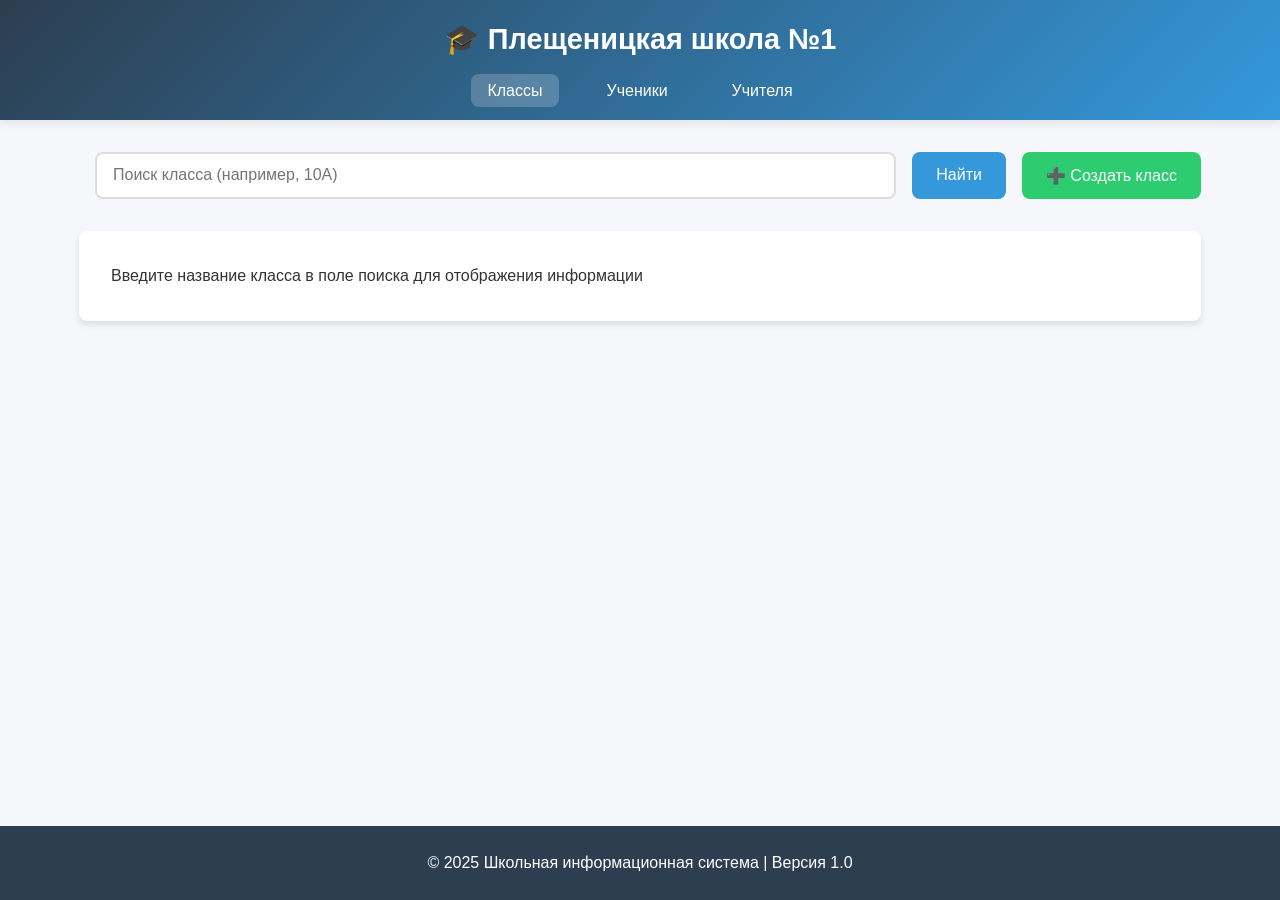
<file: target/classes/static/index.html>
<!DOCTYPE html>
<html lang="en">
<head>
    <meta charset="UTF-8">
    <title>Школа</title>
    <link rel="stylesheet" href="styles.css">
</head>
<body>
    <header class="header">
        <div class="container">
            <h1>🎓 Плещеницкая школа №1</h1>
            <nav>
                <ul class="nav-links">
                    <li><a href="#" id="classes-tab" class="active">Классы</a></li>
                    <li><a href="#" id="students-tab">Ученики</a></li>
                    <li><a href="#" id="teachers-tab">Учителя</a></li>
                </ul>
            </nav>
        </div>
    </header>

    <main class="container">
        <div class="search-section">
            <label for="class-search"></label>
            <input type="text" id="class-search" placeholder="Поиск класса (например, 10А)">
            <button id="search-btn">Найти</button>
            <button id="create-class-btn">➕ Создать класс</button>
        </div>

        <!-- Контейнеры для вкладок -->
        <div id="tab-content">
            <!-- Вкладка Классы (по умолчанию) -->
            <div id="classes-tab-content" class="tab-content active">
                <div id="class-container" class="class-container">
                    <p class="info-message">Введите название класса в поле поиска для отображения информации</p>
                </div>
            </div>

            <!-- Вкладка Ученики -->
            <div id="students-tab-content" class="tab-content">
                <div class="students-header">
                    <h2 class="section-title">👥 Список всех учеников</h2>
                    <div class="search-filter">
                        <input type="text" id="students-search" placeholder="Поиск по ФИО или классу...">
                        <select id="students-class-filter">
                            <option value="">Все классы</option>
                        </select>
                    </div>
                </div>
                <div id="students-container" class="students-container">
                    <div class="loading">
                        <div class="spinner"></div>
                        <p>Загрузка списка учеников...</p>
                    </div>
                </div>
            </div>

            <!-- Вкладка Учителя -->
            <div id="teachers-tab-content" class="tab-content">
                <div class="teachers-header">
                    <h2 class="section-title">👩‍🏫 Список всех учителей</h2>
                    <div class="search-filter">
                        <input type="text" id="teachers-search" placeholder="Поиск по ФИО или предмету...">
                        <select id="teachers-subject-filter">
                            <option value="">Все предметы</option>
                        </select>
                    </div>
                </div>
                <div id="teachers-container" class="teachers-container">
                    <div class="loading">
                        <div class="spinner"></div>
                        <p>Загрузка списка учителей...</p>
                    </div>
                </div>
            </div>
        </div>

        <div id="loading" class="loading hidden">
            <div class="spinner"></div>
            <p>Загрузка данных...</p>
        </div>

        <div id="error-message" class="error-message hidden"></div>
    </main>

    <footer class="footer">
        <div class="container">
            <p>© 2025 Школьная информационная система | Версия 1.0</p>
        </div>
    </footer>

    <script src="app.js"></script>
</body>
</html>
</file>
<file: target/classes/static/styles.css>
:root {
    --primary-color: #3498db;
    --secondary-color: #2ecc71;
    --danger-color: #e74c3c;
    --warning-color: #f39c12;
    --dark-color: #2c3e50;
    --light-color: #ecf0f1;
    --gray-color: #95a5a6;
    --border-radius: 8px;
    --box-shadow: 0 4px 6px rgba(0, 0, 0, 0.1);
    --transition: all 0.3s ease;
}

* {
    margin: 0;
    padding: 0;
    box-sizing: border-box;
}

body {
    font-family: 'Segue UI', Thoma, Geneva, Verdana, sans-serif;
    line-height: 1.6;
    color: #333;
    background-color: #f5f7fa;
    min-height: 100vh;
    display: flex;
    flex-direction: column;
}

.container {
    width: 90%;
    max-width: 1200px;
    margin: 0 auto;
    padding: 0 15px;
}

.header {
    background: linear-gradient(135deg, var(--dark-color), var(--primary-color));
    color: white;
    padding: 1rem 0;
    box-shadow: 0 2px 10px rgba(0, 0, 0, 0.1);
    position: sticky;
    top: 0;
    z-index: 1000;
}

.header h1 {
    margin-bottom: 1rem;
    font-size: 1.8rem;
    text-align: center;
}

.nav-links {
    display: flex;
    justify-content: center;
    list-style: none;
    gap: 2rem;
}

.nav-links a {
    color: white;
    text-decoration: none;
    font-weight: 500;
    padding: 0.5rem 1rem;
    border-radius: var(--border-radius);
    transition: var(--transition);
}

.nav-links a:hover, .nav-links a.active {
    background: rgba(255, 255, 255, 0.2);
}

.search-section {
    display: flex;
    gap: 1rem;
    margin: 2rem 0;
    flex-wrap: wrap;
}

#class-search {
    flex: 1;
    min-width: 200px;
    padding: 0.8rem 1rem;
    border: 2px solid #ddd;
    border-radius: var(--border-radius);
    font-size: 1rem;
    transition: var(--transition);
}

#class-search:focus {
    border-color: var(--primary-color);
    outline: none;
    box-shadow: 0 0 0 3px rgba(52, 152, 219, 0.2);
}

button {
    padding: 0.8rem 1.5rem;
    border: none;
    border-radius: var(--border-radius);
    cursor: pointer;
    font-weight: 500;
    transition: var(--transition);
    font-size: 1rem;
}

#search-btn {
    background-color: var(--primary-color);
    color: white;
}

#search-btn:hover {
    background-color: #2980b9;
}

#create-class-btn {
    background-color: var(--secondary-color);
    color: white;
}

#create-class-btn:hover {
    background-color: #27ae60;
}

.class-container {
    background: white;
    border-radius: var(--border-radius);
    box-shadow: var(--box-shadow);
    padding: 2rem;
    margin-bottom: 2rem;
    transition: var(--transition);
}

.class-header {
    text-align: center;
    margin-bottom: 2rem;
    border-bottom: 2px solid var(--primary-color);
    padding-bottom: 1rem;
}

.class-name {
    font-size: 2.5rem;
    color: var(--dark-color);
    margin-bottom: 0.5rem;
}

.academic-year {
    color: var(--gray-color);
    font-size: 1.2rem;
}

.class-teacher {
    background-color: #e8f4fd;
    padding: 1rem;
    border-radius: var(--border-radius);
    margin: 1.5rem 0;
    border-left: 4px solid var(--primary-color);
}

.teacher-title {
    font-weight: bold;
    color: var(--primary-color);
    margin-bottom: 0.5rem;
    display: flex;
    align-items: center;
    gap: 0.5rem;
}

.students-section, .teachers-section {
    margin: 2rem 0;
}

.section-title {
    font-size: 1.5rem;
    color: var(--dark-color);
    margin-bottom: 1.5rem;
    padding-bottom: 0.5rem;
    border-bottom: 2px solid var(--secondary-color);
}

.students-grid, .teachers-grid {
    display: grid;
    grid-template-columns: repeat(auto-fill, minmax(250px, 1fr));
    gap: 1.5rem;
}

.student-card, .teacher-card {
    background: white;
    border: 1px solid #ddd;
    border-radius: var(--border-radius);
    padding: 1.5rem;
    transition: var(--transition);
    box-shadow: 0 2px 4px rgba(0, 0, 0, 0.05);
}

.student-card:hover, .teacher-card:hover {
    transform: translateY(-5px);
    box-shadow: 0 5px 15px rgba(0, 0, 0, 0.1);
    border-color: var(--primary-color);
}

.student-name, .teacher-name {
    font-size: 1.2rem;
    font-weight: bold;
    color: var(--dark-color);
    margin-bottom: 0.5rem;
}

.student-info, .teacher-info {
    color: var(--gray-color);
    font-size: 0.9rem;
    margin-bottom: 0.5rem;
}

.contact-info {
    display: flex;
    gap: 1rem;
    margin-top: 0.5rem;
    flex-wrap: wrap;
}

.contact-item {
    display: flex;
    align-items: center;
    gap: 0.3rem;
    font-size: 0.85rem;
}

.loading {
    text-align: center;
    padding: 2rem;
    background: white;
    border-radius: var(--border-radius);
    box-shadow: var(--box-shadow);
}

.spinner {
    border: 4px solid rgba(52, 152, 219, 0.2);
    border-top: 4px solid var(--primary-color);
    border-radius: 50%;
    width: 40px;
    height: 40px;
    margin: 0 auto 1rem;
    animation: spin 1s linear infinite;
}

@keyframes spin {
    0% { transform: rotate(0deg); }
    100% { transform: rotate(360deg); }
}

.error-message {
    background-color: #ffebee;
    color: var(--danger-color);
    padding: 1rem;
    border-radius: var(--border-radius);
    border-left: 4px solid var(--danger-color);
    margin: 1rem 0;
}

.hidden {
    display: none;
}

.footer {
    background-color: var(--dark-color);
    color: white;
    text-align: center;
    padding: 1.5rem 0;
    margin-top: auto;
}

/* Адаптивный дизайн */
@media (max-width: 768px) {
    .nav-links {
        flex-direction: column;
        align-items: center;
        gap: 0.5rem;
    }

    .search-section {
        flex-direction: column;
    }

    .students-grid, .teachers-grid {
        grid-template-columns: 1fr;
    }

    .class-name {
        font-size: 2rem;
    }
}

@media (max-width: 480px) {
    .header h1 {
        font-size: 1.5rem;
    }

    .class-name {
        font-size: 1.8rem;
    }

    .section-title {
        font-size: 1.3rem;
    }
}

/* Стили для вкладок */
.tab-content {
    display: none;
    animation: fadeIn 0.3s ease;
}

.tab-content.active {
    display: block;
}

@keyframes fadeIn {
    from { opacity: 0; transform: translateY(10px); }
    to { opacity: 1; transform: translateY(0); }
}

/* Стили для списка учеников */
.students-container, .teachers-container {
    background: white;
    border-radius: var(--border-radius);
    box-shadow: var(--box-shadow);
    padding: 1.5rem;
    margin-top: 1rem;
}

.search-filter {
    display: flex;
    gap: 1rem;
    margin: 1rem 0;
    flex-wrap: wrap;
}

.search-filter input, .search-filter select {
    padding: 0.7rem 1rem;
    border: 1px solid #ddd;
    border-radius: var(--border-radius);
    font-size: 1rem;
    flex: 1;
    min-width: 200px;
}

.students-grid, .teachers-grid {
    display: grid;
    grid-template-columns: repeat(auto-fill, minmax(280px, 1fr));
    gap: 1.5rem;
    margin-top: 1rem;
}

.student-card, .teacher-card {
    background: white;
    border: 1px solid #e0e0e0;
    border-radius: var(--border-radius);
    padding: 1.2rem;
    transition: var(--transition);
    box-shadow: 0 2px 4px rgba(0, 0, 0, 0.05);
}

.student-card:hover, .teacher-card:hover {
    transform: translateY(-3px);
    box-shadow: 0 5px 15px rgba(0, 0, 0, 0.1);
    border-color: var(--primary-color);
}

.student-name, .teacher-name {
    font-size: 1.1rem;
    font-weight: 600;
    color: var(--dark-color);
    margin-bottom: 0.5rem;
    display: flex;
    align-items: center;
    gap: 0.5rem;
}

.class-badge {
    background-color: var(--primary-color);
    color: white;
    padding: 0.2rem 0.6rem;
    border-radius: 12px;
    font-size: 0.85rem;
    font-weight: 500;
}

.subject-badge {
    background-color: var(--secondary-color);
    color: white;
    padding: 0.2rem 0.6rem;
    border-radius: 12px;
    font-size: 0.85rem;
    font-weight: 500;
}

.student-info, .teacher-info {
    color: var(--gray-color);
    font-size: 0.9rem;
    margin: 0.3rem 0;
}

.contact-info {
    display: flex;
    flex-wrap: wrap;
    gap: 0.8rem;
    margin-top: 0.8rem;
    padding-top: 0.8rem;
    border-top: 1px solid #f0f0f0;
}

.contact-item {
    display: flex;
    align-items: center;
    gap: 0.3rem;
    font-size: 0.85rem;
    color: var(--primary-color);
}

.class-teacher-badge {
    background-color: var(--warning-color);
    color: white;
    padding: 0.2rem 0.6rem;
    border-radius: 12px;
    font-size: 0.8rem;
    font-weight: 500;
    display: inline-block;
    margin-left: 0.5rem;
}

/* Стили для пагинации */
.pagination {
    display: flex;
    justify-content: center;
    gap: 0.5rem;
    margin-top: 1.5rem;
    flex-wrap: wrap;
}

.pagination button {
    min-width: 36px;
    height: 36px;
    padding: 0 8px;
    border: 1px solid #ddd;
    background: white;
    border-radius: 4px;
    cursor: pointer;
    font-size: 0.9rem;
    transition: var(--transition);
}

.pagination button:hover:not(:disabled) {
    background-color: var(--primary-color);
    color: white;
    border-color: var(--primary-color);
}

.pagination button:disabled {
    opacity: 0.5;
    cursor: not-allowed;
}

.pagination button.active {
    background-color: var(--primary-color);
    color: white;
    border-color: var(--primary-color);
    font-weight: bold;
}

/* Адаптивные стили */
@media (max-width: 768px) {
    .students-grid, .teachers-grid {
        grid-template-columns: 1fr;
    }

    .search-filter {
        flex-direction: column;
    }
}

@media (max-width: 480px) {
    .student-card, .teacher-card {
        padding: 1rem;
    }

    .contact-info {
        flex-direction: column;
        gap: 0.3rem;
    }
}
</file>
